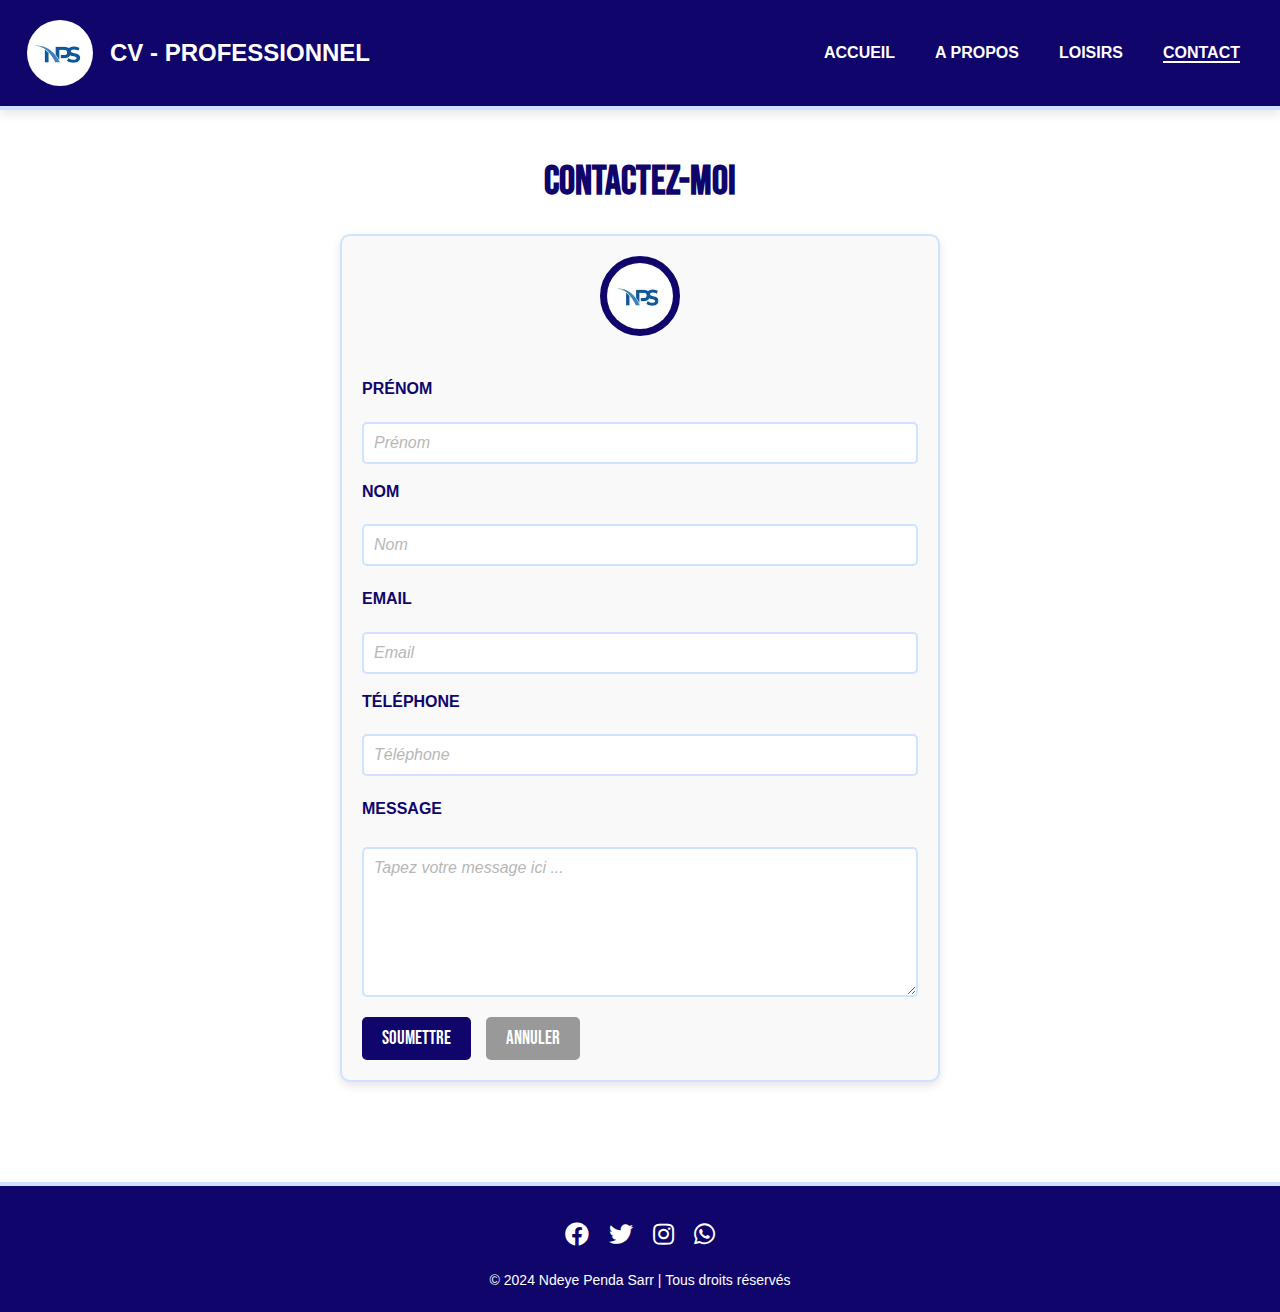
<file: contact.html>
<!DOCTYPE html>
<html lang="en">
<head>
    <meta charset="UTF-8">
    <meta name="viewport" content="width=device-width, initial-scale=1.0">
    <meta name="description" content="CV professionnel de Ndeye Penda Sarr">
    <link rel="stylesheet" href="Fichiers_Css/styleCv.css">
    <link rel="preconnect" href="https://fonts.googleapis.com">
    <link rel="preconnect" href="https://fonts.gstatic.com" crossorigin>
    <link rel="icon" type="image/png" href="Images/Logo-N-Bleu.png" />
    <link href="https://fonts.googleapis.com/css2?family=Bebas+Neue&family=Montserrat:ital,wght@0,100..900;1,100..900&display=swap" rel="stylesheet">
    <link rel="stylesheet" href="https://cdnjs.cloudflare.com/ajax/libs/font-awesome/5.15.4/css/all.min.css">
    <title>Contact - NPS - CV</title>
</head>
<body>

     <!-- En-tête avec logo et menu de navigation -->
    <header class="header">
        <div class="logo-container">
            <img src="Images/initial-nps-modern-logo.jpg" alt="Logo gauche" class="logo">
            <h1 class="site-title">CV - Professionnel</h1>
        </div>

        <!-- Bouton menu responsive -->
        <input type="checkbox" id="check">
        <label for="check" class="checkbtn">
            <i class="fas fa-bars"></i>
        </label>

        <!-- Menu de navigation -->
        <nav>
            <ul>
                <li><a href="index.html">Accueil</a></li>
                <li><a href="propos.html">A propos</a></li>
                <li><a href="Loisir.html">Loisirs</a></li>
                <li><a href="contact.html" class="active">Contact</a></li>
            </ul>
        </nav>
    </header>

    
    <h2 class="contact">Contactez-moi</h2>

    <!--formulaire de contact-->

    <div class="form">
        <form action="https://formspree.io/f/mjkvpavo" method="post">
            <img src="Images/initial-nps-modern-logo.jpg" alt="Logo">
            <p>
                <label for="firstname">Prénom</label>
                <input type="text" name="firstname" id="firstname" placeholder="Prénom" required class="stylePlaceholder">
                <label for="lastname">Nom</label>
                <input type="text" name="lastname" id="lastname" placeholder="Nom" required class="stylePlaceholder">
            </p>
            <p>
                <label for="email">Email</label>
                <input type="email" name="email" id="email" placeholder="Email" required class="stylePlaceholder">
                <label for="num">Téléphone</label>
                <input type="number" name="num" id="num" placeholder="Téléphone" min="750000000" max="789999999" required class="stylePlaceholder">
            </p>
            <label for="comment">Message</label>
            <textarea name="commentaire" id="comment" maxlength="700" placeholder="Tapez votre message ici ..." class="textarea-placeholder"></textarea>
            <p>
                <input type="submit" id="envoyer" name="envoyer" value="Soumettre">
                <input type="reset" id="suprimer" name="suprimer" value="Annuler">
            </p>
        </form>
    </div>

    <!--Pied de page-->

    <footer class="footer">
        <ul class="footer-links">
            <li><a href="#"><i class="fab fa-facebook"></i></a></li>
            <li><a href="#"><i class="fab fa-twitter"></i></a></li>
            <li><a href="#"><i class="fab fa-instagram"></i></a></li>
            <li><a href="#"><i class="fab fa-whatsapp"></i></a></li>
        </ul>
        <p>© 2024 Ndeye Penda Sarr | Tous droits réservés</p>
    </footer>
</body>
</html>
</file>
<file: Fichiers_Css/styleCv.css>
/* Reset default styles */
* {
  margin: 0;
  padding: 0;
  box-sizing: border-box;
}

/* Body styles */
body {
  font-family: "Century Gothic", Verdana, sans-serif;
  background-color: #ffffff;
  transition: filter 0.3s ease;
  overflow-x: hidden;
  color: #333;
  line-height: 1.6;
}

/* Header styles */
.header {
  display: flex;
  justify-content: space-between;
  align-items: center;
  background-color: #0F056B;
  height: 110px;
  padding: 0 20px;
  box-shadow: 0 4px 10px rgba(0, 0, 0, 0.1);
  border-bottom: 4px solid #cfe2ff;
  z-index: 10;
  position: relative;
}

.logo-container {
  display: flex;
  align-items: center;
  position: relative;
  z-index: 20;
}

.logo {
  width: 80px;
  height: 80px;
  border-radius: 50%;
  object-fit: cover;
  border: 2px solid #0F056B;
  background-color: #0F056B;
  padding: 5px;
  margin-right: 10px;
}

.site-title {
  color: white;
  font-size: 1.5rem;
  text-transform: uppercase;
  font-weight: bold;
  margin: 0;
}

/* Navigation */
nav ul {
  display: flex;
  list-style: none;
  padding: 0;
  margin: 0;
}

nav ul li {
  margin: 0 20px;
}

nav ul li a {
  text-decoration: none;
  text-transform: uppercase;
  font-size: 1rem;
  color: white;
  font-weight: bold;
  transition: color 0.3s ease, border-bottom 0.3s ease;
}

nav ul li a.active {
  border-bottom: 2px solid white;
  color: white;
}

nav ul li a:hover {
  color: white;
  border-bottom: 2px solid #ffcc00;
}

/* Burger Menu - Align with other pages */
.checkbtn {
  font-size: 30px;
  color: white;
  cursor: pointer;
  display: none;
  z-index: 20;
  padding: 5px;
  border-radius: 5px;
  transition: background-color 0.3s ease;
}

.checkbtn:hover {
  background-color: rgba(255, 255, 255, 0.1);
}

#check:checked ~ .checkbtn i::before {
  content: "\f00d"; /* Font Awesome 'times' icon */
}

/* Checkbox hidden */
#check {
  display: none;
}

/* Main content */
.contenur_Loisir {
  max-width: 1200px;
  margin: 0 auto;
  padding: 40px 20px;
  background-color: #f9f9f9;
  border-radius: 10px;
  box-shadow: 0 4px 10px rgba(0, 0, 0, 0.1);
}

/* Parent sections (parent, parent1, parent2, parent3) */
.parent, .parent1, .parent2, .parent3 {
  display: flex;
  flex-wrap: wrap;
  gap: 20px;
  margin-bottom: 40px;
  align-items: center;
  padding: 20px;
  background-color: #fff;
  border-radius: 10px;
  border: 2px solid #cfe2ff;
  transition: transform 0.3s ease;
}

.parent:hover, .parent1:hover, .parent2:hover, .parent3:hover {
  transform: translateY(-5px);
}

.texte {
  flex: 1;
  min-width: 300px;
  padding: 10px;
}

.texte p {
  font-size: 1rem;
  color: #444;
  text-align: justify;
}

.texte span {
  font-weight: bold;
  color: #0F056B;
  text-transform: uppercase;
  font-size: 1.2rem; /* Taille explicite */
}

/* Media styles (image, video, iframe) */
.image, .video, .Images {
  flex: 1;
  min-width: 300px;
  display: flex;
  justify-content: center;
  align-items: center;
  padding: 10px;
}

.image img, .Images img {
  max-width: 100%;
  height: auto;
  border-radius: 10px;
  border: 2px solid #0F056B;
  box-shadow: 0 4px 8px rgba(0, 0, 0, 0.1);
}

.video video {
  max-width: 100%;
  height: auto;
  border-radius: 10px;
  border: 2px solid #0F056B;
  box-shadow: 0 4px 8px rgba(0, 0, 0, 0.1);
}

.image iframe {
  max-width: 100%;
  height: 315px;
  border-radius: 10px;
  border: 2px solid #0F056B;
  box-shadow: 0 4px 8px rgba(0, 0, 0, 0.1);
}

/* Responsive design - Loisir page */
@media (max-width: 768px) {
  .contenur_Loisir {
    max-width: 95%;
    padding: 30px 15px;
    box-shadow: 0 2px 6px rgba(0, 0, 0, 0.05); /* Ombre plus légère */
  }

  .parent, .parent1, .parent2, .parent3 {
    padding: 15px;
    border: none; /* Suppression de la bordure */
    box-shadow: 0 2px 6px rgba(0, 0, 0, 0.05);
    gap: 15px;
    margin-bottom: 30px;
  }

  .texte {
    min-width: 250px;
    padding: 8px;
    font-size: 0.95rem; /* Réduit pour tablette */
  }

  .texte p {
    font-size: 0.95rem; /* Réduit pour tablette */
  }

  .texte span {
    font-size: 1.1rem; /* Réduit pour tablette */
    color: #1A0DAB; /* Bleu plus clair */
  }

  .image, .video, .Images {
    min-width: 250px;
    padding: 8px;
  }

  .image img, .Images img, .video video, .image iframe {
    border: none; /* Suppression de la bordure */
    box-shadow: 0 2px 6px rgba(0, 0, 0, 0.05);
  }

  .image iframe {
    height: 250px; /* Réduit pour tablette */
  }
   .site-title {
       
        font-size: 1.0rem;
        
    }
}

@media (max-width: 480px) {
  .contenur_Loisir {
    max-width: 98%;
    padding: 20px 10px;
    box-shadow: 0 2px 4px rgba(0, 0, 0, 0.05); /* Ombre encore plus légère */
  }

  .parent, .parent1, .parent2, .parent3 {
    padding: 10px;
    border: none;
    box-shadow: 0 2px 4px rgba(0, 0, 0, 0.05);
    gap: 10px;
    margin-bottom: 20px;
  }

  .texte {
    min-width: 100%; /* Pleine largeur sur mobile */
    padding: 5px;
    font-size: 0.9rem; /* Réduit pour tablette */
  }

  .texte p {
    font-size: 0.9rem; /* Réduit pour mobile */
    line-height: 1.6;
  }

  .texte span {
    font-size: 1rem; /* Encore réduit pour mobile */
    color: #1A0DAB;
    text-transform: none; /* Suppression de uppercase */
  }

  .image, .video, .Images {
    min-width: 100%;
    padding: 5px;
  }

  .image img, .Images img, .video video, .image iframe {
    border: none;
    box-shadow: 0 2px 4px rgba(0, 0, 0, 0.05);
  }

  .image iframe {
    height: 200px; /* Réduit pour mobile */
  }
   .site-title {
       
        font-size: 1.0rem;
        
    }
}
/* Footer styles */
.footer {
  background-color: #0F056B;
  color: #ffffff;
  text-align: center;
  padding: 20px 0;
  border-top: 4px solid #cfe2ff;
}

.footer-links {
  list-style: none;
  padding: 0;
  margin: 10px 0;
  display: flex;
  justify-content: center;
  gap: 20px;
}

.footer-links li a {
  color: #ffffff;
  font-size: 24px;
  transition: color 0.3s ease;
}

.footer-links li a:hover {
  color: #ffcc00;
}

.footer p {
  font-size: 14px;
  margin-top: 15px;
}

/* Styles for a propos.html page */
#conteneur1 {
  max-width: 90%;
  margin: 20px auto;
  padding: 0 10px;
}

.right {
  text-align: center;
  margin-bottom: 20px;
}

.right h1 {
  font-size: 2.5rem;
  color: #0F056B;
  text-transform: uppercase;
  font-weight: bold;
  margin: 0;
}

.right p {
  font-size: 1.2rem;
  color: #444;
}

.color1 {
  height: 4px;
  background-color: #cfe2ff;
  margin-bottom: 20px;
}

.sections {
  background: #f9f9f9;
  padding: 20px;
  border-radius: 10px;
  box-shadow: 0 4px 10px rgba(0, 0, 0, 0.1);
  margin-bottom: 20px;
  border: 2px solid #cfe2ff;
}

.sections p {
  font-size: 1rem;
  line-height: 1.8;
  color: #444;
  text-align: justify;
  margin: 10px 0;
}

/* Projects Section */
.section4 {
  max-width: 90%;
  margin: 40px auto 20px;
  padding: 0 10px;
}

.section4 h2 {
  font-size: 2rem;
  color: #0F056B;
  text-align: center;
  text-transform: uppercase;
  margin-bottom: 15px;
}

.section4 > p {
  font-size: 1rem;
  color: #444;
  text-align: center;
  margin-bottom: 15px;
}

.projects-container,
.projects-container1 {
  display: grid;
  grid-template-columns: repeat(auto-fit, minmax(300px, 1fr));
  gap: 15px;
}

.projects-container {
  margin-bottom: 30px;
}

.project-item {
  background: #fff;
  border-radius: 10px;
  overflow: hidden;
  box-shadow: 0 4px 10px rgba(0, 0, 0, 0.1);
  text-align: center;
  transition: transform 0.3s ease;
  border: 2px solid #cfe2ff;
  min-height: 400px;
  display: flex;
  flex-direction: column;
}

.project-item:hover {
  transform: translateY(-5px);
}

.project-item h3 {
  font-size: 1.5rem;
  color: #0F056B;
  margin: 10px 0;
  text-transform: uppercase;
}

.project-image {
  width: 100%;
  height: 250px;
  object-fit: contain;
  border-bottom: none;
  background-color: #f9f9f9;
  display: block;
}

.project-item button {
  background: #0F056B;
  border: none;
  padding: 8px 15px;
  margin: 10px;
  border-radius: 5px;
  cursor: pointer;
  margin-top: auto;
}

.project-item button a {
  color: #fff;
  text-decoration: none;
  font-weight: bold;
  text-transform: uppercase;
}

.project-item button:hover {
  background: #ffcc00;
}

.project-item button:hover a {
  color: #0F056B;
}

/* Testimonials Section */
.section6 {
  max-width: 90%;
  margin: 40px auto;
  padding: 0 10px;
}

.section6 h2 {
  font-size: 2rem;
  color: #0F056B;
  text-align: center;
  text-transform: uppercase;
  margin-bottom: 15px;
}

.section6 > p {
  font-size: 1rem;
  color: #444;
  text-align: center;
  margin-bottom: 15px;
}

.testimonials-container {
  display: grid;
  grid-template-columns: repeat(auto-fit, minmax(300px, 1fr));
  gap: 15px;
}

.testimonial-item {
  background: #fff;
  border-radius: 10px;
  padding: 20px;
  box-shadow: 0 4px 10px rgba(0, 0, 0, 0.1);
  text-align: center;
  border: 2px solid #cfe2ff;
  transition: transform 0.3s ease;
}

.testimonial-item:hover {
  transform: translateY(-5px);
}

.testimonial-image {
  width: 120px;
  height: 120px;
  border-radius: 50%;
  object-fit: cover;
  margin-bottom: 15px;
  border: 3px solid #0F056B;
  box-shadow: 0 2px 5px rgba(0, 0, 0, 0.2);
  transition: transform 0.3s ease;
}

.testimonial-item:hover .testimonial-image {
  transform: scale(1.05);
}

.testimonial-text {
  font-size: 1rem;
  line-height: 1.6;
  color: #444;
  margin: 0 0 10px;
}

.testimonial-author {
  font-weight: bold;
  color: #0F056B;
  text-transform: uppercase;
  font-size: 1rem; /* Taille explicite */
}

/* Responsive design - A propos page */
@media (max-width: 768px) {
  .right h1 {
    font-size: 2rem; /* Réduit pour tablette */
    color: #1A0DAB; /* Bleu plus clair pour lisibilité */
  }

  .right p {
    font-size: 1rem; /* Réduit pour compacité */
  }

  .sections {
    padding: 15px;
    border: none; /* Suppression de la bordure */
    box-shadow: 0 2px 6px rgba(0, 0, 0, 0.05); /* Ombre plus légère */
  }

  .sections p {
    font-size: 0.95rem; /* Légère réduction */
  }

  .section4 h2,
  .section6 h2 {
    font-size: 1.8rem; /* Réduit pour tablette */
    color: #1A0DAB;
  }

  .section4 > p,
  .section6 > p {
    font-size: 0.95rem;
  }

  .project-item {
    border: none; /* Suppression de la bordure */
    box-shadow: 0 2px 6px rgba(0, 0, 0, 0.05);
  }

  .project-item h3 {
    font-size: 1.3rem; /* Réduit pour tablette */
    color: #1A0DAB;
  }

  .testimonial-item {
    border: none; /* Suppression de la bordure */
    box-shadow: 0 2px 6px rgba(0, 0, 0, 0.05);
    padding: 15px;
  }

  .testimonial-image {
    width: 100px;
    height: 100px;
    border: 2px solid #1A0DAB; /* Bordure plus fine et couleur ajustée */
  }

  .testimonial-text {
    font-size: 0.95rem;
  }

  .testimonial-author {
    font-size: 0.9rem; /* Réduit pour tablette */
    color: #1A0DAB;
    text-transform: none; /* Suppression de uppercase pour légèreté */
  }
   .site-title {
       
        font-size: 1.0rem;
        
    }
}

@media (max-width: 480px) {
  .right h1 {
    font-size: 1.8rem; /* Encore réduit pour mobile */
    color: #1A0DAB;
  }

  .right p {
    font-size: 0.9rem;
  }

  .sections {
    padding: 10px;
    border: none;
    box-shadow: 0 2px 4px rgba(0, 0, 0, 0.05); /* Ombre encore plus légère */
  }

  .sections p {
    font-size: 0.9rem;
    line-height: 1.6;
  }

  .section4 h2,
  .section6 h2 {
    font-size: 1.6rem; /* Réduit pour mobile */
    color: #1A0DAB;
  }

  .section4 > p,
  .section6 > p {
    font-size: 0.9rem;
  }

  .project-item {
    border: none;
    box-shadow: 0 2px 4px rgba(0, 0, 0, 0.05);
    min-height: 350px; /* Réduit pour compacité */
  }

  .project-item h3 {
    font-size: 1.2rem; /* Encore réduit pour mobile */
    color: #1A0DAB;
  }

  .project-image {
    height: 200px; /* Réduit pour mobile */
  }

  .project-item button {
    padding: 6px 12px;
    margin: 8px;
  }

  .testimonial-item {
    border: none;
    box-shadow: 0 2px 4px rgba(0, 0, 0, 0.05);
    padding: 10px;
  }

  .testimonial-image {
    width: 80px;
    height: 80px;
    border: 2px solid #1A0DAB;
  }

  .testimonial-text {
    font-size: 0.9rem;
    line-height: 1.5;
  }

  .testimonial-author {
    font-size: 0.85rem; /* Encore réduit pour mobile */
    color: #1A0DAB;
    text-transform: none;
  }
   .site-title {
       
        font-size: 1.0rem;
        
    }
}
@media (max-width: 858px) {
    .checkbtn {
        display: block; 
    }

    nav ul {
        position: fixed;
        width: 100%;
        height: 100vh;
        top: 80px;
        left: -100%; 
        text-align: center;
        background-color: #0F056B;
        transition: left 0.5s ease;
        flex-direction: column; 
        padding: 20px 0; 
    }

    nav ul li {
        margin: 20px 0; 
    }

    nav ul li a {
        font-size: 20px;
        text-transform: none;
    }

    #check:checked ~ nav ul {
        left: 0;
    }

    .site-title {
        font-size: 1.0rem;
    }
  }

@media (max-width: 480px) {
  .checkbtn {
        display: block; 
    }

    nav ul {
        position: fixed;
        width: 100%;
        height: 100vh;
        top: 80px;
        left: -100%; 
        text-align: center;
        background-color: #0F056B;
        transition: left 0.5s ease;
        flex-direction: column; 
        padding: 20px 0; 
    }

    nav ul li {
        margin: 20px 0; 
    }

    nav ul li a {
        font-size: 20px;
        text-transform: none;
    }

    #check:checked ~ nav ul {
        left: 0;
    }

    .site-title {
        font-size: 1.0rem;
    }
}
  @media (max-width: 768px) {
  .checkbtn {
        display: block; 
    }

    nav ul {
        position: fixed;
        width: 100%;
        height: 100vh;
        top: 80px;
        left: -100%; 
        text-align: center;
        background-color: #0F056B;
        transition: left 0.5s ease;
        flex-direction: column; 
        padding: 20px 0; 
    }

    nav ul li {
        margin: 20px 0; 
    }

    nav ul li a {
        font-size: 20px;
        text-transform: none;
    }

    #check:checked ~ nav ul {
        left: 0;
    }

    .site-title {
        font-size: 1.0rem;
    }
    
  
}

/* Contact page - Form styles */
.contact {
  font-family: "Bebas Neue", sans-serif;
  font-size: 2.5rem;
  color: #0F056B;
  text-transform: uppercase;
  text-align: center;
  margin: 40px 0 20px;
  font-weight: bold;
  z-index: 1; /* Bas pour éviter de recouvrir nav ul */
}

.form {
  max-width: 600px;
  margin: 0 auto;
  padding: 20px;
  background-color: #f9f9f9;
  border-radius: 10px;
  box-shadow: 0 4px 10px rgba(0, 0, 0, 0.1);
  border: 2px solid #cfe2ff;
  margin-bottom: 100px;
  z-index: 1; /* Bas pour éviter de recouvrir nav ul */
}

.form img {
  display: block;
  width: 80px;
  height: 80px;
  border-radius: 50%;
  margin: 0 auto 20px;
  border: 2px solid #0F056B;
  background-color: #0F056B;
  padding: 5px;
}

.form form {
  display: flex;
  flex-direction: column;
  gap: 20px;
}

.form p {
  display: flex;
  flex-wrap: wrap;
  gap: 15px;
  margin: 0;
}

.form label {
  display: block;
  font-family: "Century Gothic", Verdana, sans-serif;
  font-size: 1rem;
  color: #0F056B;
  margin-bottom: 5px;
  font-weight: bold;
  text-transform: uppercase;
}

.form input.stylePlaceholder,
.form textarea.textarea-placeholder {
  width: 100%;
  padding: 10px;
  border: 2px solid #cfe2ff;
  border-radius: 5px;
  font-family: "Century Gothic", Verdana, sans-serif;
  font-size: 1rem;
  color: #333;
  background-color: #fff;
  transition: border-color 0.3s ease, box-shadow 0.3s ease;
}

.form input.stylePlaceholder:focus,
.form textarea.textarea-placeholder:focus {
  outline: none;
  border-color: #0F056B;
  box-shadow: 0 0 5px rgba(15, 5, 107, 0.3);
}

.form input.stylePlaceholder::placeholder,
.form textarea.textarea-placeholder::placeholder {
  color: #999;
  opacity: 0.7;
  font-style: italic;
}

.form textarea.textarea-placeholder {
  min-height: 150px;
  resize: vertical;
}

.form input[type="submit"],
.form input[type="reset"] {
  padding: 10px 20px;
  border: none;
  border-radius: 5px;
  font-family: "Bebas Neue", sans-serif;
  font-size: 1.2rem;
  text-transform: uppercase;
  cursor: pointer;
  transition: background-color 0.3s ease, color 0.3s ease;
}

.form input[type="submit"] {
  background-color: #0F056B;
  color: #fff;
}

.form input[type="submit"]:hover {
  background-color: #ffcc00;
  color: #0F056B;
}

.form input[type="reset"] {
  background-color: #999;
  color: #fff;
}

.form input[type="reset"]:hover {
  background-color: #ffcc00;
  color: #0F056B;
}

/* Responsive design - Form */
@media (max-width: 768px) {
  .contact {
    font-size: 2rem;
    margin: 30px 0 15px;
    color:#1A0DAB;
  }

  .form {
    max-width: 95%;
    padding: 15px;
  }

  .form img {
    width: 60px;
    height: 60px;
  }

  .form p {
    flex-direction: column;
    gap: 10px;
  }

  .form input.stylePlaceholder,
  .form textarea.textarea-placeholder {
    font-size: 0.9rem;
    padding: 8px;
  }

  .form label {
    font-size: 0.9rem;
  }

  .form input[type="submit"],
  .form input[type="reset"] {
    font-size: 1.1rem;
    padding: 8px 15px;
  }
   .site-title {
       
        font-size: 1.0rem;
        
    }
}

@media (max-width: 480px) {
  .contact {
    font-size: 1.8rem;
    margin: 20px 0 10px;
    color: #1A0DAB;
    font-weight: normal;
  }

  .form {
    max-width: 98%;
    padding: 10px;
  }

  .form img {
    width: 50px;
    height: 50px;
  }

  .form input.stylePlaceholder,
  .form textarea.textarea-placeholder {
    font-size: 0.8rem;
    padding: 7px;
  }

  .form label {
    font-size: 0.8rem;
    color: #1A0DAB;
  }

  .form input[type="submit"],
  .form input[type="reset"] {
    font-size: 1rem;
    padding: 7px 12px;
    width: 100%;
    margin: 5px 0;
  }
   .site-title {
       
        font-size: 1.0rem;
        
    }
}
</file>
